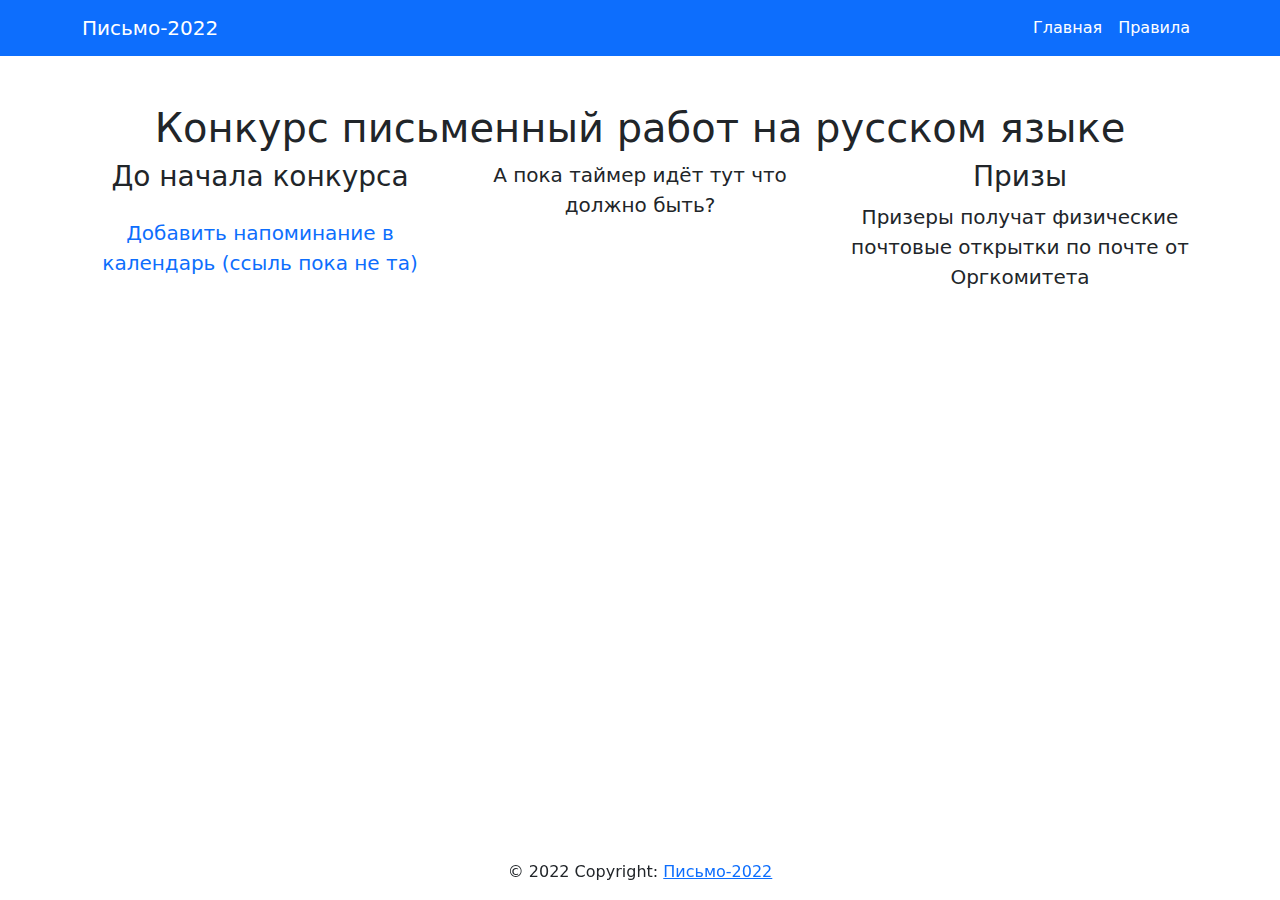
<file: index.html>
<!DOCTYPE html>
<html lang="en">
    <head>
        <meta charset="utf-8" />
        <meta name="viewport" content="width=device-width, initial-scale=1, shrink-to-fit=no" />
        <meta name="description" content="" />
        <meta name="author" content="" />
        <title>Конкурс Письмо-2022</title>
        <!-- Favicon-->
        <link rel="icon" type="image/x-icon" href="assets/favicon.ico" />
        <!-- Core theme CSS (includes Bootstrap)-->
        <link href="css/styles.css" rel="stylesheet" />
    </head>
    <body>
        <!-- Responsive navbar-->
        <nav class="navbar navbar-expand-lg navbar-light bg-primary">
            <div class="container">
                <a class="navbar-brand text-white" href="#">Письмо-2022</a>
                <button class="navbar-toggler" type="button" data-bs-toggle="collapse" data-bs-target="#navbarSupportedContent" aria-controls="navbarSupportedContent" aria-expanded="false" aria-label="Toggle navigation"><span class="navbar-toggler-icon"></span></button>
                <div class="collapse navbar-collapse" id="navbarSupportedContent">
                    <ul class="navbar-nav ms-auto mb-2 mb-lg-0">
                        <li class="nav-item"><a class="nav-link active text-white" aria-current="page" href="#">Главная</a></li>
                        <li class="nav-item "><a class="nav-link text-white" href="rules.html">Правила</a></li>
                    </ul>
                </div>
            </div>
        </nav>
        

        <!-- Page content-->
        <div class="container">
            <div class="text-center mt-5">
                <h1>Конкурс письменный работ на русском языке</h1>
            </div>
        </div>

        <div class="container">
            <div class="row">
              <div class="col-4">
                <h3 class="font-weight-bold" style="text-align:center">До начала конкурса</h3>
                <p class="lead" style="text-align:center" id="countDown"></p>
                <p class="lead" style="text-align:center"><a class="nav-link" href="https://calendar.google.com/calendar/u/0/r?pli=1">Добавить напоминание в календарь (ссыль пока не та)</a></p>
              </div>
              <div class="col-4">
                <p class="lead" style="text-align:center">А пока таймер идёт тут что должно быть?</p>              
              </div>
              <div class="col-4">
                <h3 class="font-weight-bold" style="text-align:center">Призы</h3>
                <p class="lead" style="text-align:center">Призеры получат физические почтовые открытки по почте от Оргкомитета</p>
              </div>
            </div>
        </div>


        <footer class="page-footer font-small fixed-bottom">
            <!-- Copyright -->
            <div class="footer-copyright text-center py-3">© 2022 Copyright:
              <a href="https://levchcode.github.com/">Письмо-2022</a>
            </div>        
        </footer>

        <!-- Bootstrap core JS-->
        <script src="https://cdn.jsdelivr.net/npm/bootstrap@5.1.3/dist/js/bootstrap.bundle.min.js"></script>
        <!-- Core theme JS-->
        <script src="js/scripts.js"></script>
    </body>
</html>
</file>
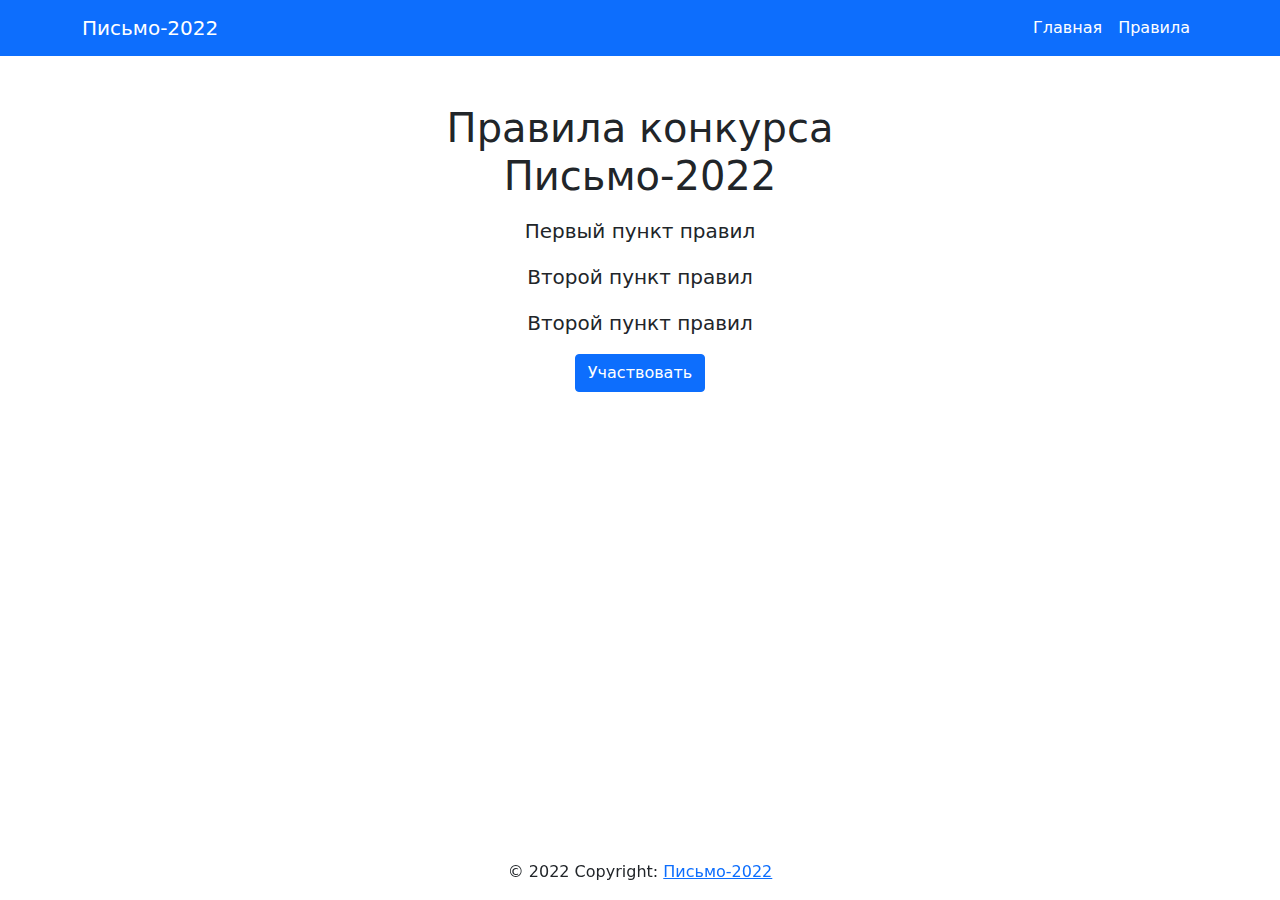
<file: rules.html>
<!DOCTYPE html>
<html lang="en">
    <head>
        <meta charset="utf-8" />
        <meta name="viewport" content="width=device-width, initial-scale=1, shrink-to-fit=no" />
        <meta name="description" content="" />
        <meta name="author" content="" />
        <title>Конкурс Письмо-2022</title>
        <!-- Favicon-->
        <link rel="icon" type="image/x-icon" href="assets/favicon.ico" />
        <!-- Core theme CSS (includes Bootstrap)-->
        <link href="css/styles.css" rel="stylesheet" />
    </head>
    <body>
        <!-- Responsive navbar-->
        <nav class="navbar navbar-expand-lg navbar-light bg-primary">
            <div class="container">
                <a class="navbar-brand text-white" href="index.html">Письмо-2022</a>
                <button class="navbar-toggler " type="button" data-bs-toggle="collapse" data-bs-target="#navbarSupportedContent" aria-controls="navbarSupportedContent" aria-expanded="false" aria-label="Toggle navigation"><span class="navbar-toggler-icon"></span></button>
                <div class="collapse navbar-collapse" id="navbarSupportedContent">
                    <ul class="navbar-nav ms-auto mb-2 mb-lg-0">
                        <li class="nav-item"><a class="nav-link text-white" href="index.html">Главная</a></li>
                        <li class="nav-item"><a class="nav-link active text-white" aria-current="page" href="#">Правила</a></li>
                    </ul>
                </div>
            </div>
        </nav>

        <!-- Page content-->
        <div class="container">          
            <div class="text-center mt-5">
                <h1>Правила конкурса
                  <p>Письмо-2022</p>                  
                </h1>
                <p class="lead">Первый пункт правил</p>
                <p class="lead">Второй пункт правил</p>
                <p class="lead">Второй пункт правил</p>                
            </div>
        </div>      

        <section>
            <div class="container">
              <div class="row align-items-center justify-content-center text-center">
                <div class="col align-self-end">
                  <a href="index.html"><button type="button" class="btn btn-primary">Участвовать</button></a>                  
                </div>
              </div>
            </div>      
        </section>
        <footer class="page-footer font-small fixed-bottom">
            <!-- Copyright -->
            <div class="footer-copyright text-center py-3">© 2022 Copyright:
              <a href="https://levchcode.github.com/">Письмо-2022</a>
            </div>        
        </footer>

        <!-- Bootstrap core JS-->
        <script src="https://cdn.jsdelivr.net/npm/bootstrap@5.1.3/dist/js/bootstrap.bundle.min.js"></script>
        <!-- Core theme JS-->
        <script src="js/scripts.js"></script>
    </body>
</html>
</file>
